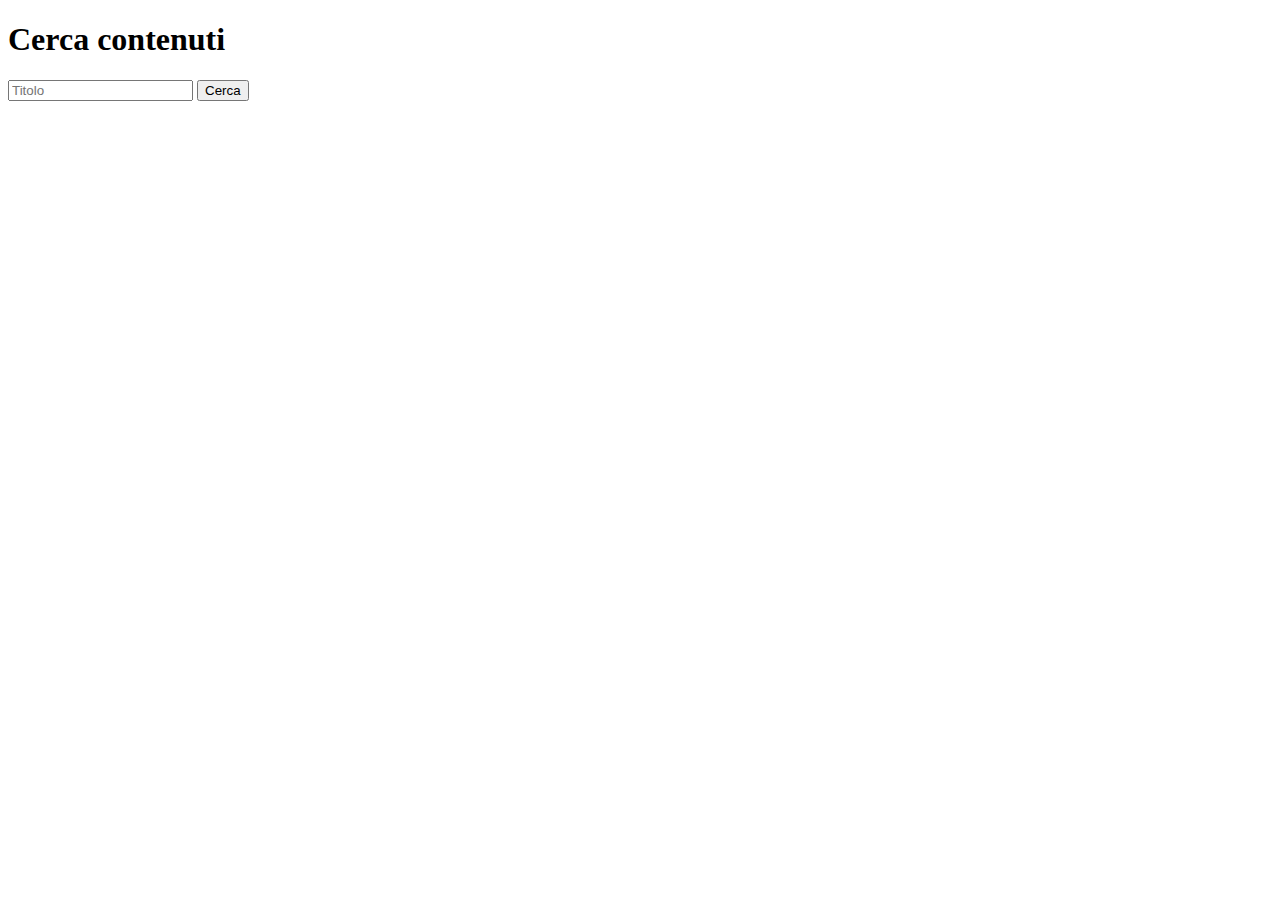
<file: templates/index.html>
<!doctype html>
<html>
<head>
    <meta charset="utf-8">
    <title>StreamingCommunity Web</title>
</head>
<body>
    <h1>Cerca contenuti</h1>
    <form id="search-form">
        <input type="text" name="query" placeholder="Titolo">
        <input type="submit" value="Cerca">
    </form>
    <div id="results"></div>
    <div id="preview"></div>
    <div id="download-progress"></div>

    <script>
    const DOMAIN = "{{ domain }}";
    const form = document.getElementById('search-form');
    form.addEventListener('submit', async (e) => {
        e.preventDefault();
        const data = new FormData(form);
        const res = await fetch('/api/search', {method: 'POST', body: data});
        const results = await res.json();
        showResults(results);
    });

    function showResults(results) {
        const container = document.getElementById('results');
        container.innerHTML = '';
        const ul = document.createElement('ul');
        Object.entries(results).forEach(([name, info]) => {
            const li = document.createElement('li');
            const a = document.createElement('a');
            a.href = '#';
            a.textContent = `${name} (${(info.release_date || '?').split('-')[0]})`;
            a.addEventListener('click', () => loadPreview(info.url.split('/').pop()));
            li.appendChild(a);
            ul.appendChild(li);
        });
        container.appendChild(ul);
    }

    async function loadPreview(slug) {
        const res = await fetch('/api/preview/' + slug);
        const data = await res.json();
        const container = document.getElementById('preview');
        container.innerHTML = `<h2>${data.name}</h2><p>Tipo: ${data.type}</p>`;
        if (data.type === 'movie') {
            const watch = document.createElement('a');
            watch.href = `https://${DOMAIN}/it/watch/${data.id}`;
            watch.target = '_blank';
            watch.textContent = 'Guarda';
            const dl = document.createElement('button');
            dl.textContent = 'Download';
            dl.addEventListener('click', () => startDownload(data.id));
            container.appendChild(watch);
            container.appendChild(document.createTextNode(' '));
            container.appendChild(dl);
        } else {
            const ul = document.createElement('ul');
            data.episodeList.forEach(ep => {
                const li = document.createElement('li');
                li.textContent = `S${ep.season}E${ep.episode} - ${ep.name} `;
                const watch = document.createElement('a');
                watch.href = `https://${DOMAIN}/it/watch/${data.id}?e=${ep.id}`;
                watch.target = '_blank';
                watch.textContent = 'Guarda';
                const dl = document.createElement('button');
                dl.textContent = 'Download';
                dl.addEventListener('click', () => startDownload(data.id, ep.id));
                li.appendChild(watch);
                li.appendChild(document.createTextNode(' '));
                li.appendChild(dl);
                ul.appendChild(li);
            });
            container.appendChild(ul);
        }
    }

    function startDownload(id, ep=null) {
        const progressDiv = document.getElementById('download-progress');
        progressDiv.textContent = 'Download in corso...';
        const url = '/api/download/' + id + (ep ? ('?e=' + ep) : '');
        const evt = new EventSource(url);
        evt.onmessage = (ev) => {
            if (ev.data === 'done') {
                progressDiv.textContent = 'Download completato!';
                evt.close();
            } else {
                progressDiv.textContent = 'Progresso: ' + ev.data;
            }
        };
    }
    </script>
</body>
</html>
</file>
